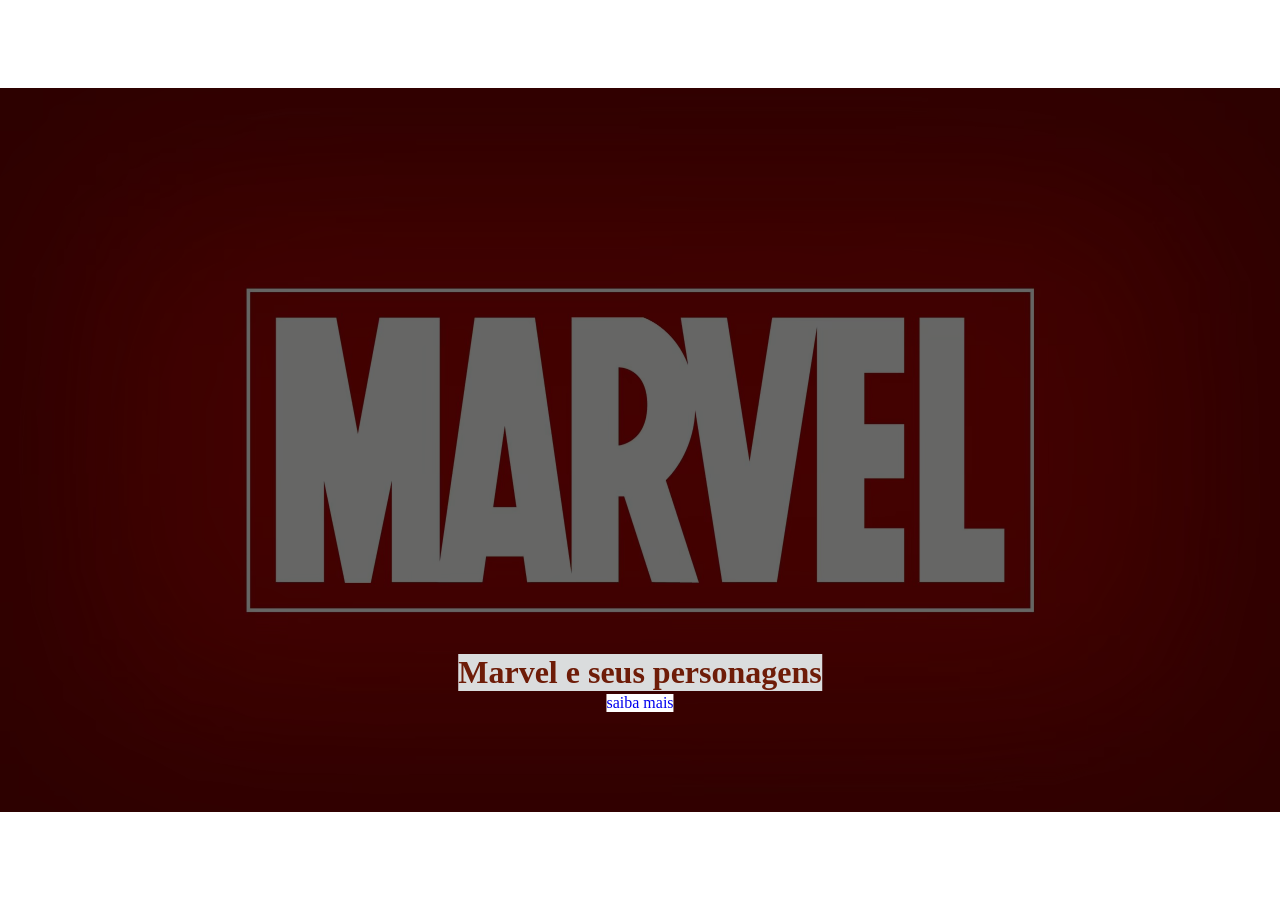
<file: marvel e seus personagens/index.html>
<!DOCTYPE html>
<html lang="pt-br">
<head>
    <meta charset="UTF-8">
    <meta name="viewport" content="width=device-width, initial-scale=1.0">
    <title>marvel e seus personagens</title>
    <link rel="stylesheet" href="assets/css/index.css">
</head>
<body>
     <div class="banner">
        <img src="assets/img/532650.avif" alt="logo">
        <h1>Marvel e seus personagens</h1>
        <a href="info.html">saiba mais</a>
     </div>
</body>
</html>
</file>
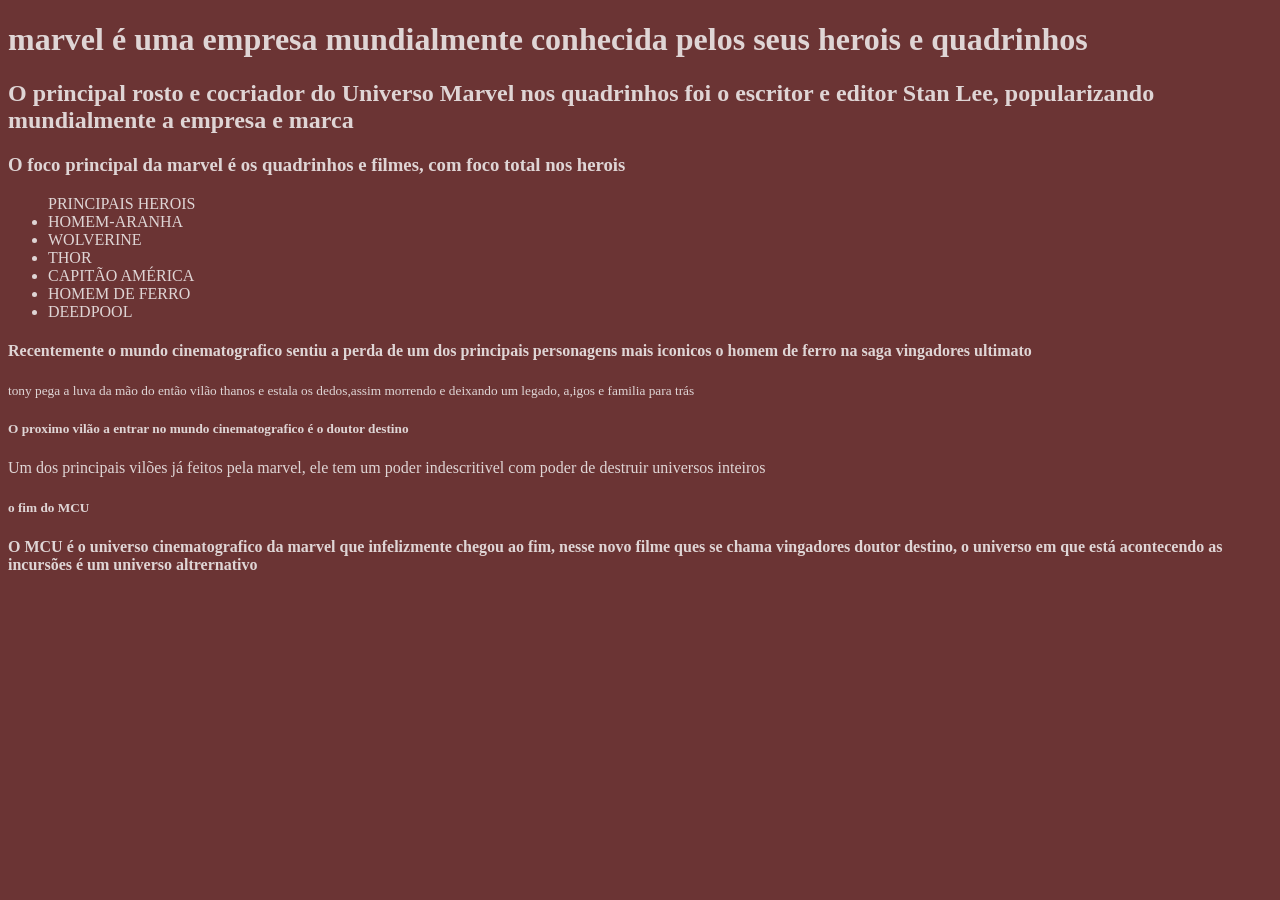
<file: marvel e seus personagens/info.html>
<!DOCTYPE html>
<html lang="pt-br">
<head>
    <meta charset="UTF-8">
    <meta name="viewport" content="width=device-width, initial-scale=1.0">
    <title>detalhes da marvel</title>
    <link rel="stylesheet" href="assets/css/info.css">
</head>
<body>
    <h1> marvel é uma empresa mundialmente conhecida pelos seus herois e quadrinhos</h1>
    <h2> O principal rosto e cocriador do Universo Marvel nos quadrinhos foi o escritor e editor Stan Lee, popularizando mundialmente a empresa e marca<h2>
    <h3> O foco principal da marvel é os quadrinhos e filmes, com foco total nos herois</h3>
    <ul>PRINCIPAIS HEROIS
  <li>HOMEM-ARANHA</li>
  <li>WOLVERINE</li>
  <li>THOR</li>
  <li>CAPITÃO AMÉRICA</li>
  <li>HOMEM DE FERRO</li>
  <li>DEEDPOOL</li>
</ul>
 <h4>Recentemente o mundo cinematografico sentiu a perda de um dos principais personagens mais iconicos o  homem de ferro na saga vingadores ultimato</h4>
 <small>tony pega a luva da mão do então vilão thanos e estala os dedos,assim morrendo e deixando um legado, a,igos e familia para trás</small>
 <h5>O proximo vilão a entrar no mundo cinematografico é o doutor destino</h5>
<p>Um dos principais vilões já feitos pela marvel, ele tem um poder indescritivel com poder de destruir universos inteiros</p>
<h5>o fim do MCU</h5>
<strong>O MCU é o universo cinematografico da marvel que infelizmente chegou ao fim, nesse novo filme ques se chama vingadores doutor destino, o universo em que está acontecendo as incursões é um universo altrernativo</strong>

    
</body>
</html>
</file>
<file: marvel e seus personagens/assets/css/index.css>
body{
    display:flex;
    flex-direction: column;
    justify-content: center;
    align-items: center;
    height: 100vh;
    margin: 0;
    overflow: hidden;
}
img{
   width: 100%;
   height: 100%;
    filter:brightness(0.4);
}
a{
    text-decoration: none;
    background: #fff;
}
.banner{
    position: relative;
}
.banner a{
    position: absolute;
    bottom: 100px;
    left: 50%;
    transform: translateX(-50%);
}
.banner h1{
     position: absolute;
     bottom: 100px;
    left: 50%;
    transform: translateX(-50%);
    background: #dadcdd;
    color: rgb(110, 28, 8);
}
</file>
<file: marvel e seus personagens/assets/css/info.css>
body{
    background: #6b3434;
color: rgba(233, 228, 228, 0.918);
}
</file>
